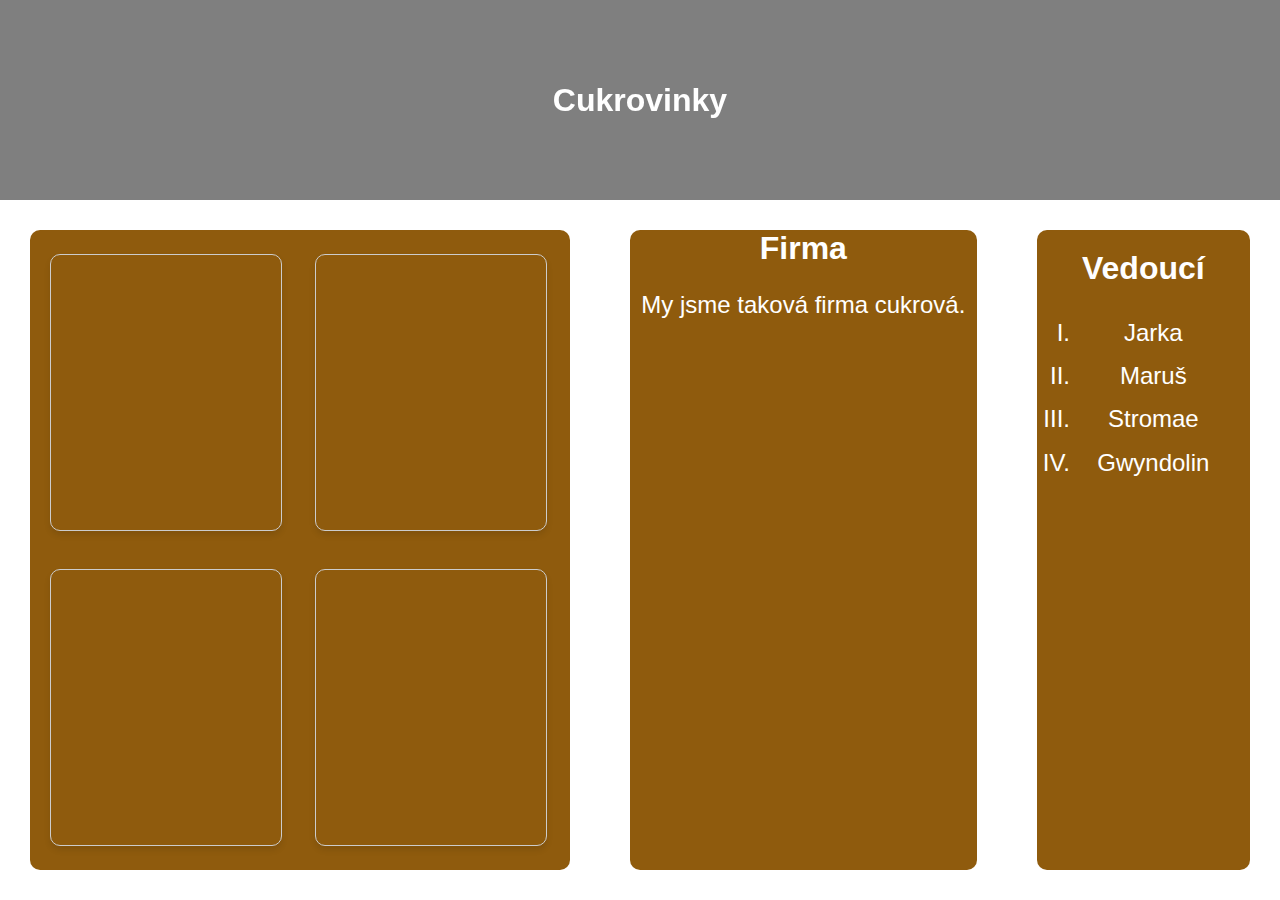
<file: index.html>
<!DOCTYPE html>
<html lang="en">
<head>
    <meta charset="UTF-8">
    <meta name="viewport" content="width=device-width, initial-scale=1.0">
    <title>Cukrovarna</title>
    <link rel="stylesheet" href="stylesheet.css">
</head>
<body>
    <header class="header">
        <div class="overlay">
            <h1>Cukrovinky</h1>
        </div>
    </header>

    
    <div class="container">
        
        <div class="panel panel-3">
            
            <a href="link.html" class="panelin panelin-1">
            
            </a>
            <a href="link.html" class="panelin panelin-2">
                
            </a>
            <a href="link.html" class="panelin panelin-3">
                
            </a>
            <a href="link.html" class="panelin panelin-4">
                
            </a>
        </div>
        <div class="panel panel-2">
            <h1>Firma</h1>
            <p>My jsme taková firma cukrová.</p>
        </div>
        <div class="panel panel-1">
            <h1>Vedoucí</h1>
            <ul class="roman-list">
                <li>Jarka</li>
                <li>Maruš</li>
                <li>Stromae</li>
                <li>Gwyndolin</li>
            </ul>
        </div>
    </div>
</body>
</html>
</file>
<file: stylesheet.css>
body {
    margin: 0;
    padding: 0;
    font-family: Arial, sans-serif;
}


.header {
    height: 200px;
    background-image: url('https://www.shutterstock.com/image-vector/geometric-food-pattern-abstract-bakery-600nw-2335528417.jpg'); 
    background-size: cover;
    background-position: center;
    position: relative;
}

.overlay {
    width: 100%;
    height: 100%;
    backdrop-filter: blur(5px);
    background-color: rgba(0, 0, 0, 0.5); 
    display: flex;
    justify-content: center;
    align-items: center;
}

h1 {
    color: white;
    font-size: 2rem;
    text-align: center;
    margin: 0;
}


.container {
    display: flex;
    height: calc(100vh - 200px);
}

.panel {
    display: flex;
    justify-content: center;
    align-items: center;
    color: white;
    font-size: 1.5rem;
    text-align: center;
    margin: 30px;
    border-radius: 10px;
}

.panelin {
    background-image: url("https://img.delicious.com.au/Qx0J6t_j/del/2015/11/spiced-cherry-and-strawberry-pie-21382-2.jpg"); /* Replace with different URLs for unique tiles */
    background-size: cover; 
    background-position: center; 
    display: flex;
    justify-content: center;  
    align-items: center; 
    border: 1px solid #ccc; 
    cursor: pointer;
    text-align: center;
    border-radius: 10px; 
    width: 90%; 
    height: 90%; 
    overflow: hidden; 
    box-shadow: 0 4px 6px rgba(0, 0, 0, 0.1);
    margin: 10px;
    transition-duration: 2s;
}



.panelin:hover {
    opacity: 0.8; 
    transition: opacity 0.3s ease;
    transition: all 0.3s ease;
}

.panel-3 {
    flex: 3;
    background-color: #8f5b0d; 
    display: grid;
    grid-template-columns: 1fr 1fr; 
    grid-template-rows: 1fr 1fr; 
    gap: 10px; 
    padding: 10px;
    
}

.panel-2 {
    display: block;
    flex: 2;
    background-color: #8f5b0d; 
}

.panel-1 {
    display: block;
    flex: 1;
    background-color: #8f5b0d; 
    padding: 20px; 
    border-radius: 10px;
    color: white; 
}

.panel-1 h1 {
    display: block; 
    text-align: center; 
    margin-bottom: 15px;
}

.roman-list {
    list-style-type: upper-roman; 
    padding-left: 20px; 
    line-height: 1.8; 
}

@media (max-width: 768px) {
    .container {
        flex-direction: column; 
    }
}
</file>
